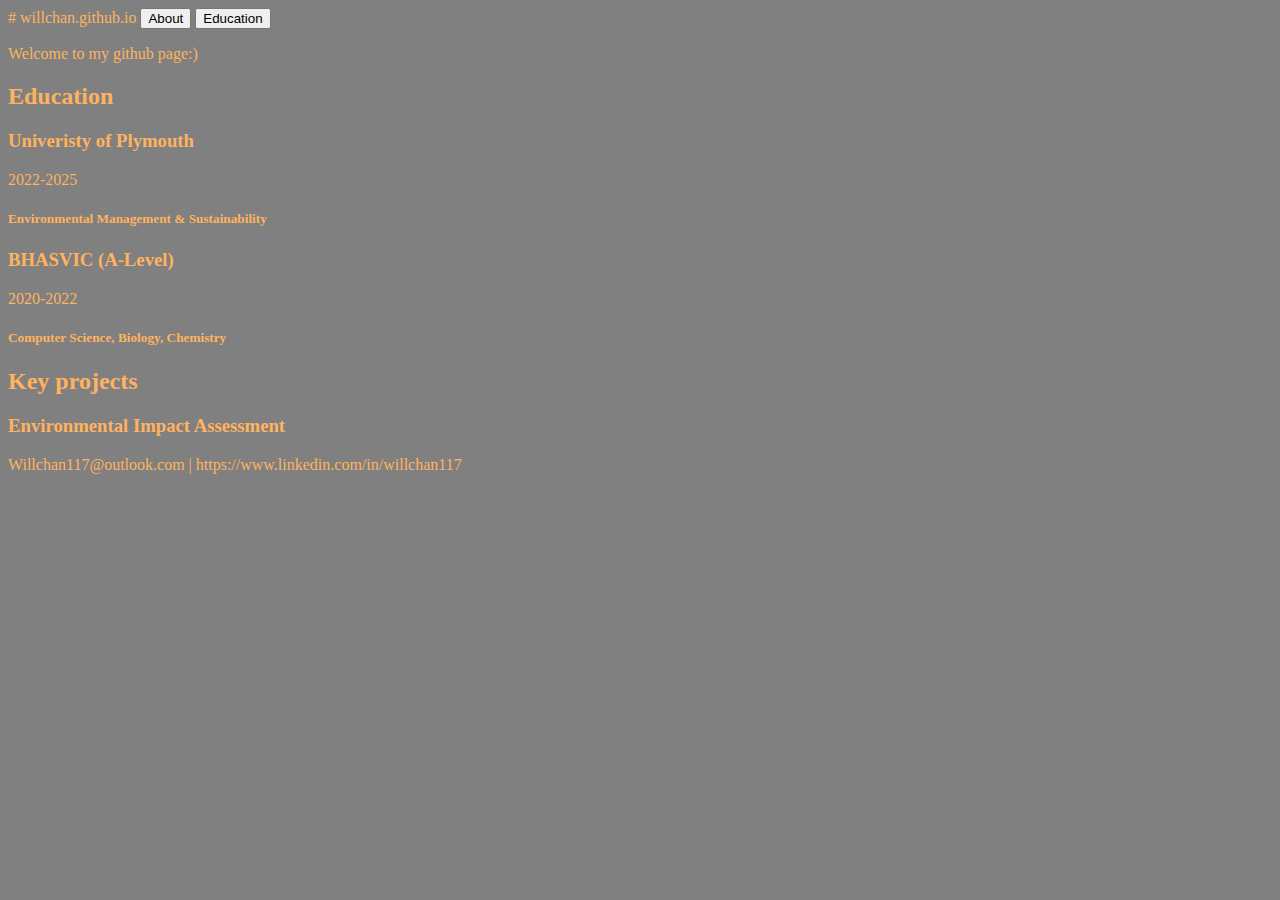
<file: HTML.html>
# willchan.github.io
<link href="./style.css" type="text/css" rel="stylesheet">
<html>
    <head>
        <title>WILL CHAN </title>
        <button type= "button">About</button> <button type= "button">Education</button>
    </head> 
     <body>
        <p>Welcome to my github page:)</p>
        <H2>Education</H2>
            <h3>Univeristy of Plymouth</h3>
                <p>2022-2025</p>
                <h5>Environmental Management & Sustainability</h5>
            <h3>BHASVIC (A-Level)</h3>
                <p>2020-2022</p>
                <h5>Computer Science, Biology, Chemistry</h5>
        <H2>Key projects</H2>
            <H3>Environmental Impact Assessment</H3>
 </body>
 <footer>Willchan117@outlook.com | https://www.linkedin.com/in/willchan117</footer>
</html>
</file>
<file: style.css>
/*NAVBAR STYLING === */
    nav {
      background-color:silver; /* dark background */
      color: rgb(255, 179, 94);
      display: flex;
      justify-content: space-between;
      align-items: center;
      padding: 0px 200px;
      font-family: Arial, sans-serif;
      position: fixed;
      top: 0;
      width: 80%;
      z-index: 1000;  
  
    }

    nav .logo {
      font-size: 1.4em;
      font-weight: bold;
      letter-spacing: 1px;
    }

    nav ul {
      list-style: none;
      display: flex;
      gap: 25px;
      margin: 0;
      padding: 25px;

    }

    nav ul li a {
      color: white;
      text-decoration: none;
      font-weight: 500;
      transition: color 1s;
    }

    nav ul li a:hover {
      color: rgb(255, 179, 94); /* highlight color */
    }

body {
    
   #home {
  background: url("city gif.gif") no-repeat center center/cover;
  height: 100vh;              /* full viewport height */
  width:100 150vh;
  display: flex;
  justify-content: center;
  align-items: center;
  position: relative;
  color: white;
  text-align: center;
  }
  /* optional: dark overlay to make text readable */
#home .overlay {
  background-color: rgba(0, 0, 0, 0.4);
  width: 100%;
  height: 100%;
  display: flex;
  flex-direction: column;
  justify-content: center;
  align-items: center;
}

  #about {
height: 30vh;
/* changes gap between about and education*/
display: flex;
max-width: 1200px;
width: 100%;
padding-left: 40px;
margin-bottom: 25vh;}


#about img {
  width: 300px;
  height: 410px;
  padding: 15px;
  flex-wrap: wrap;
  justify-content: center;
}

/* Education */
.education-item{
  background-color: #f1f1f1;
  margin: 10px;
  margin-right: 20vh;
  padding: 10px;
  font-size: 24px;
}
.education .heading {
margin-left: 20vh;
}
.education-item:hover {
  transform: translateY(-5px);
  box-shadow: 0 6px 15px rgba(0,0,0,0.3);
}


#projects {
      
      margin-top: 10vh;
}
#projects {
  display: flex;
  flex-direction: row; /* stacked vertically */
  align-items: center;
  gap: 20px;
  padding: 40px 0px;
}

.project-item {
  background-color: #f1f1f1;
  color: black;
  padding: 0px 20px;
  border-radius: 12px;
  box-shadow: 0 4px 10px rgba(0,0,0,0.2);
  width: 60%;
  text-align: center;
  transition: transform 0.3s, box-shadow 0.3s;
}
.project-item:hover {
  transform: translateY(-5px);
  box-shadow: 0 6px 15px rgba(0,0,0,0.3);
}
}

body {

    color: rgb(255, 179, 94);
    background-color: grey;
    
    }

section h1 {
  background-color:#111;
  color: rgb(255, 255, 255);
  padding: 60px 40px;
  margin: 20px 0;
}

.section h2 {
  font-size: 0;
}

footer a{
  color: white;
  
}
footer a:hover{
  color: rgb(255, 179, 94);
  transition: color 1s;
  
}
</file>
